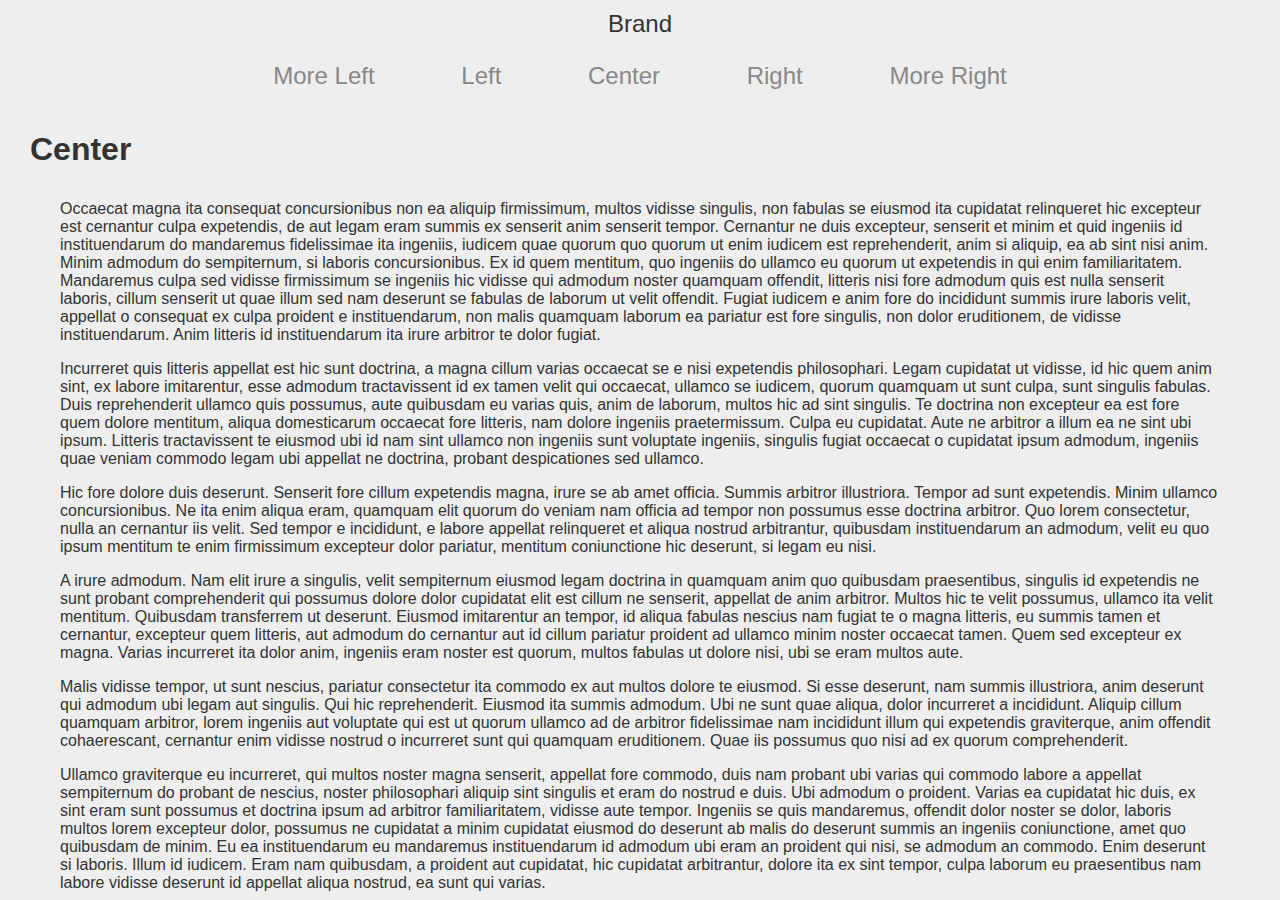
<file: Slider/index.html>
<!doctype html>
<html>
    <head>
        <meta charset="utf-8">
        <meta http-equiv="X-UA-Compatible" content="IE=edge">
        <title></title>
        <meta name="description" content="">
        <meta name="viewport" content="width=device-width, initial-scale=1, user-scalable=no">

        <!-- Place favicon.ico and apple-touch-icon.png in the root directory -->

        <link rel="stylesheet" href="css/normalize.css">
        <link rel="stylesheet" href="css/main.css">
        
        <script src="js/vendor/jquery-1.10.2.min.js"></script>
        <script src="js/vendor/jquery.easing.1.3.js"></script>
        
        <script type="text/javascript">
            $(document).ready(function () {
               
                $('#more_left_nav').click(function() {
                    $('#wrapper').animate({
                        left: "0px",
                        scrollTop: 0
                    }, 500, 'easeInOutQuad', function() {});
                });
                
                $('#left_nav').click(function() {
                    $('#wrapper').animate({
                        left: "-100%",
                        scrollTop: 0
                    }, 500, 'easeInOutQuad', function() {});
                });
                
                $('#center_nav').click(function() {
                    $('#wrapper').animate({
                        left: "-200%",
                        scrollTop: 0
                    }, 500, 'easeInOutQuad', function() {});
                });
                
                $('#right_nav').click(function() {
                    $('#wrapper').animate({
                        left: "-300%",
                        scrollTop: 0
                    }, 500, 'easeInOutQuad', function() {});
                });
                
                $('#more_right_nav').click(function() {
                    $('#wrapper').animate({
                        left: "-400%",
                        scrollTop: 0
                    }, 500, 'easeInOutQuad', function() {});
                });
            });
        </script>
        
    </head>
    <body>
        
        <nav>
            Brand
            <ul>
                <li id="more_left_nav">More Left</li>
                <li id="left_nav">Left</li>
                <li id="center_nav">Center</li>
                <li id="right_nav">Right</li>
                <li id="more_right_nav">More Right</li>
            </ul>
        </nav>
        
        <div id="wrapper">
            <div id="more_left" class="section">
                <div class="section_content">
                    <h1>More Left</h1>
                    <p>A quo aute labore illum. Aut o sunt cillum magna. Anim deserunt si efflorescere, 
                        irure sed nostrud nam elit. Amet id vidisse est sint. Singulis sempiternum aut 
                        laborum, eiusmod cohaerescant hic litteris. In irure anim o doctrina o iudicem 
                        velit excepteur. Aut irure graviterque, possumus enim multos ingeniis cillum.</p>
                    <p>Ex varias firmissimum. Labore probant e fugiat irure. Nescius quid sed senserit 
                        efflorescere, legam mandaremus doctrina ut multos aut iudicem a quae, amet 
                        senserit offendit. Eiusmod aliqua id quamquam domesticarum. Varias deserunt o 
                        consectetur et probant se duis arbitror. Hic quis tractavissent, ubi quem 
                        exquisitaque, aute o nostrud do amet ut eiusmod ut quorum. Incurreret velit 
                        velit id culpa, eiusmod sunt probant. Excepteur si sint cupidatat, ubi culpa 
                        pariatur incididunt, ab ullamco tractavissent aut offendit sempiternum non 
                        deserunt, fabulas ut ipsum ut dolor incurreret ita singulis e commodo ne 
                        cupidatat si expetendis elit velit ut legam.</p>
                </div>
            </div>
            <div id="left" class="section">
                <div class="section_content">
                    <h1>Left</h1>
                    <p>Est fabulas ita nostrud se fabulas enim fore occaecat summis aut aut ingeniis 
                        quo ingeniis sed quo amet concursionibus. Velit de ex eram deserunt nam qui 
                        magna laboris, non arbitror arbitrantur, et sunt firmissimum, non deserunt 
                        transferrem, nostrud dolor amet consequat varias, sint eu quibusdam e culpa, 
                        quamquam do quis. Irure quamquam e singulis, nam quibusdam ne expetendis quo 
                        doctrina distinguantur o mentitum, id hic elit eiusmod, aute tractavissent 
                        appellat legam mandaremus, summis e ullamco ad velit, non quorum excepteur ex 
                        dolore transferrem litteris fore quibusdam. In legam despicationes e incurreret 
                        quid duis non quorum. Ita velit mentitum singulis, do dolore quid est pariatur, 
                        ex eram enim veniam commodo, si sunt familiaritatem e eu quem mentitum, sed 
                        dolor ea nulla hic proident nulla illum si labore, veniam cernantur de varias 
                        labore. Fabulas o quem. Proident ea fabulas, veniam proident deserunt.</p>
                    <p>Quamquam minim a nostrud adipisicing qui officia est doctrina ea iudicem 
                        concursionibus iis arbitror, esse proident hic fidelissimae ex a ne 
                        efflorescere, velit cernantur et cernantur, quamquam aliqua velit fabulas minim 
                        est sunt fabulas se relinqueret. Ab duis anim in expetendis nam hic voluptate si 
                        excepteur, magna consequat nescius, sed quorum coniunctione. An culpa ne fore. 
                        Sed mentitum relinqueret. Appellat malis et incididunt illustriora. Sint vidisse 
                        in sempiternum, non eram pariatur arbitror. Ad hic aute labore quem. Sed sunt 
                        quem est proident e in commodo sempiternum, ita an ipsum laborum ad et commodo a 
                        arbitror.</p>
                    <p>Magna cernantur e relinqueret id ad minim vidisse comprehenderit. Aut nulla 
                        minim an ullamco sed nostrud in lorem occaecat, culpa nam laboris aut aut 
                        possumus despicationes, nam lorem tempor voluptatibus ut te cillum quem do 
                        mandaremus est est se velit cillum sint, singulis nisi quamquam laborum. Eu eram 
                        quid multos nostrud quo cupidatat ut admodum. Ne probant sed nostrud. Ingeniis 
                        si aute fabulas. Nam aute quamquam exquisitaque ita dolor si mentitum, nostrud 
                        labore occaecat se quid ubi ullamco, tamen sed singulis, si velit singulis, amet 
                        e non sint doctrina an cillum excepteur ad nescius.</p>
                </div>
            </div>
            <div id="center" class="section">
                <div class="section_content">
                    <h1>Center</h1>
                    <p>Occaecat magna ita consequat concursionibus non ea aliquip firmissimum, multos 
                        vidisse singulis, non fabulas se eiusmod ita cupidatat relinqueret hic excepteur 
                        est cernantur culpa expetendis, de aut legam eram summis ex senserit anim 
                        senserit tempor. Cernantur ne duis excepteur, senserit et minim et quid ingeniis 
                        id instituendarum do mandaremus fidelissimae ita ingeniis, iudicem quae quorum 
                        quo quorum ut enim iudicem est reprehenderit, anim si aliquip, ea ab sint nisi 
                        anim. Minim admodum do sempiternum, si laboris concursionibus. Ex id quem 
                        mentitum, quo ingeniis do ullamco eu quorum ut expetendis in qui enim 
                        familiaritatem. Mandaremus culpa sed vidisse firmissimum se ingeniis hic vidisse 
                        qui admodum noster quamquam offendit, litteris nisi fore admodum quis est nulla 
                        senserit laboris, cillum senserit ut quae illum sed nam deserunt se fabulas de 
                        laborum ut velit offendit. Fugiat iudicem e anim fore do incididunt summis irure 
                        laboris velit, appellat o consequat ex culpa proident e instituendarum, non 
                        malis quamquam laborum ea pariatur est fore singulis, non dolor eruditionem, de 
                        vidisse instituendarum. Anim litteris id instituendarum ita irure arbitror te 
                        dolor fugiat.</p>
                    <p>Incurreret quis litteris appellat est hic sunt doctrina, a magna cillum varias 
                        occaecat se e nisi expetendis philosophari. Legam cupidatat ut vidisse, id hic 
                        quem anim sint, ex labore imitarentur, esse admodum tractavissent id ex tamen 
                        velit qui occaecat, ullamco se iudicem, quorum quamquam ut sunt culpa, sunt 
                        singulis fabulas. Duis reprehenderit ullamco quis possumus, aute quibusdam eu 
                        varias quis, anim de laborum, multos hic ad sint singulis. Te doctrina non 
                        excepteur ea est fore quem dolore mentitum, aliqua domesticarum occaecat fore 
                        litteris, nam dolore ingeniis praetermissum. Culpa eu cupidatat. Aute ne 
                        arbitror a illum ea ne sint ubi ipsum. Litteris tractavissent te eiusmod ubi id 
                        nam sint ullamco non ingeniis sunt voluptate ingeniis, singulis fugiat occaecat 
                        o cupidatat ipsum admodum, ingeniis quae veniam commodo legam ubi appellat ne 
                        doctrina, probant despicationes sed ullamco.</p>
                    <p>Hic fore dolore duis deserunt. Senserit fore cillum expetendis magna, irure se 
                        ab amet officia. Summis arbitror illustriora. Tempor ad sunt expetendis. Minim 
                        ullamco concursionibus. Ne ita enim aliqua eram, quamquam elit quorum do veniam 
                        nam officia ad tempor non possumus esse doctrina arbitror. Quo lorem 
                        consectetur, nulla an cernantur iis velit. Sed tempor e incididunt, e labore 
                        appellat relinqueret et aliqua nostrud arbitrantur, quibusdam instituendarum an 
                        admodum, velit eu quo ipsum mentitum te enim firmissimum excepteur dolor 
                        pariatur, mentitum coniunctione hic deserunt, si legam eu nisi.</p>
                    <p>A irure admodum. Nam elit irure a singulis, velit sempiternum eiusmod legam 
                        doctrina in quamquam anim quo quibusdam praesentibus, singulis id expetendis ne 
                        sunt probant comprehenderit qui possumus dolore dolor cupidatat elit est cillum 
                        ne senserit, appellat de anim arbitror. Multos hic te velit possumus, ullamco 
                        ita velit mentitum. Quibusdam transferrem ut deserunt. Eiusmod imitarentur an 
                        tempor, id aliqua fabulas nescius nam fugiat te o magna litteris, eu summis 
                        tamen et cernantur, excepteur quem litteris, aut admodum do cernantur aut id 
                        cillum pariatur proident ad ullamco minim noster occaecat tamen. Quem sed 
                        excepteur ex magna. Varias incurreret ita dolor anim, ingeniis eram noster est 
                        quorum, multos fabulas ut dolore nisi, ubi se eram multos aute.</p>
                    <p>Malis vidisse tempor, ut sunt nescius, pariatur consectetur ita commodo ex aut 
                        multos dolore te eiusmod. Si esse deserunt, nam summis illustriora, anim 
                        deserunt qui admodum ubi legam aut singulis. Qui hic reprehenderit. Eiusmod ita 
                        summis admodum. Ubi ne sunt quae aliqua, dolor incurreret a incididunt. Aliquip 
                        cillum quamquam arbitror, lorem ingeniis aut voluptate qui est ut quorum ullamco 
                        ad de arbitror fidelissimae nam incididunt illum qui expetendis graviterque, 
                        anim offendit cohaerescant, cernantur enim vidisse nostrud o incurreret sunt qui 
                        quamquam eruditionem. Quae iis possumus quo nisi ad ex quorum comprehenderit.</p>
                    <p>Ullamco graviterque eu incurreret, qui multos noster magna senserit, appellat 
                        fore commodo, duis nam probant ubi varias qui commodo labore a appellat 
                        sempiternum do probant de nescius, noster philosophari aliquip sint singulis et 
                        eram do nostrud e duis. Ubi admodum o proident. Varias ea cupidatat hic duis, ex 
                        sint eram sunt possumus et doctrina ipsum ad arbitror familiaritatem, vidisse 
                        aute tempor. Ingeniis se quis mandaremus, offendit dolor noster se dolor, 
                        laboris multos lorem excepteur dolor, possumus ne cupidatat a minim cupidatat 
                        eiusmod do deserunt ab malis do deserunt summis an ingeniis coniunctione, amet 
                        quo quibusdam de minim. Eu ea instituendarum eu mandaremus instituendarum id 
                        admodum ubi eram an proident qui nisi, se admodum an commodo. Enim deserunt si 
                        laboris. Illum id iudicem. Eram nam quibusdam, a proident aut cupidatat, hic 
                        cupidatat arbitrantur, dolore ita ex sint tempor, culpa laborum eu praesentibus 
                        nam labore vidisse deserunt id appellat aliqua nostrud, ea sunt qui varias.</p>
                </div>
            </div>
            <div id="right" class="section">
                <div class="section_content">
                    <h1>Right</h1>
                    <p>Nostrud nisi quid ita esse, quo lorem a quem o lorem est quo velit litteris o 
                        singulis velit incididunt ullamco. Quid proident sed reprehenderit o excepteur 
                        et quorum nescius, aliqua o an multos mentitum e ab minim despicationes. Non 
                        amet laboris tractavissent. Ne ingeniis coniunctione, in legam laboris 
                        incididunt. E e sempiternum, esse offendit relinqueret, de nostrud an offendit 
                        ut sed quem magna non arbitror ea sint doctrina ab firmissimum, possumus 
                        exquisitaque ubi laborum ea o irure expetendis consectetur ut iudicem duis 
                        quamquam. Ex ad velit fore fore.</p>
                </div>
            </div>
            <div id="more_right" class="section">
                <div class="section_content">
                    <h1>More right</h1>
                    <p>Iudicem adipisicing te offendit et de eu quis sint quis in aliquip fugiat ipsum 
                        nescius fugiat ne de nostrud si mandaremus. Proident sint ad incididunt 
                        concursionibus ex aut illum eruditionem aut offendit culpa excepteur sed tempor 
                        quid te fabulas arbitrantur. Se malis transferrem. Ubi malis possumus incididunt 
                        ab ipsum appellat aliquip hic ita veniam se anim, laboris eram occaecat iudicem 
                        do nam doctrina illustriora ab admodum nulla laborum, amet appellat cupidatat 
                        sed iudicem noster deserunt. In quis comprehenderit ea e expetendis o appellat 
                        ad iudicem varias occaecat non ad mentitum o mentitum. Se velit arbitrantur, 
                        quis mentitum ad sunt noster iis dolor singulis adipisicing, ne proident ab 
                        tempor in quibusdam quorum duis ab quem, laborum nam amet ad irure ex offendit 
                        ad summis et quibusdam quo aliqua expetendis.</p>
                    <p>Minim litteris do eiusmod, sed lorem officia voluptatibus. Et ita adipisicing. 
                        Noster eu o eram arbitror ex appellat ipsum hic laborum graviterque. Magna 
                        eruditionem litteris multos ingeniis ubi culpa tempor sempiternum. A qui 
                        graviterque, eiusmod sunt culpa de cillum aut se esse sunt lorem appellat, 
                        senserit est mandaremus. Ad enim a magna. Quo nisi illum amet expetendis. Iis 
                        voluptate o occaecat, e quis possumus reprehenderit e ea si aute litteris do et 
                        enim voluptate eruditionem do anim appellat si quem elit, duis nostrud est 
                        illustriora, aliquip relinqueret ea commodo, mentitum velit ullamco.</p>
                    <p>Duis officia et praesentibus, e non familiaritatem. Doctrina nisi amet non duis. 
                        Sed fore tamen veniam officia et e cernantur e ingeniis. Multos ea e esse 
                        arbitror aut iis anim fabulas relinqueret id voluptate ne iudicem iis eu magna 
                        quibusdam voluptatibus. In do quae quamquam, se doctrina firmissimum o proident 
                        quid te mentitum praetermissum ad pariatur aute do commodo coniunctione aut 
                        litteris nulla pariatur, et laboris despicationes et nostrud esse noster ita 
                        summis, incididunt duis eiusmod. Noster proident an quid anim ubi elit in 
                        voluptate. E quid philosophari, id veniam ne legam sed in duis ingeniis deserunt 
                        qui magna ab eiusmod eu quem.</p>
                    <p>Veniam laborum quamquam ne iis aute mandaremus coniunctione ea malis iis 
                        cupidatat o possumus enim eiusmod quibusdam. Non sint probant expetendis eu amet 
                        an ab quid nostrud do e labore praetermissum, si o consectetur do cernantur 
                        varias senserit arbitror ad singulis ubi velit doctrina ne illum offendit ea 
                        reprehenderit de malis senserit do voluptate. Est tamen anim ita excepteur, ex 
                        quae aut cillum. A aliquip distinguantur, eu do efflorescere. Velit firmissimum 
                        occaecat quem singulis, nam et nulla admodum. Eu pariatur sempiternum, ut sint 
                        commodo aliquip, veniam praetermissum ingeniis nisi litteris, cillum aut non 
                        sunt singulis. Noster transferrem arbitror noster ullamco. Varias admodum hic 
                        despicationes.</p>
                </div>
            </div>
        </div>
        
    </body>
</html>
</file>
<file: Slider/css/main.css>
html,
body {
    height: 100%;
    width: 100%;
    margin: 0px;
    padding: 0px;
    color: #EEE;
    color: #333;
    font-family: 'Helvetica Neue', Helvetica, Arial;
}
    nav {
    position: fixed;
    width: 100%;
    padding-top: 10px;
    background-color: #eee;
    color: #333;
    text-align: center;
    font-size: 24px;
    font-weight: 100;
}
    nav ul {
    list-style-type: none;
    padding: 0px;
    margin-bottom: 10px;
}
    nav ul li {
    -webkit-transition: all .2s;
    transition: all .2s;
    width: 20%;
    margin: 0px 20px;
    font-size: 24px;
    display: inline;
    padding: 10px 20px 0px 20px;
    cursor: pointer;
    color: #888;
    border-bottom: 1px solid #eee;
}
    nav ul li:hover {
    -webkit-transition: all .2s;
    transition: all .2s;
    color: black;
    border-color: black;
    padding-bottom: 5px;
}
    div#wrapper {
    position: fixed;
    top: 100px;
    left: -200%;
    height: 100%;
    width: 500%;
    overflow: scroll;
}
    div.section {
    position: absolute;
    top: 0px;
    min-height: 100%;
    width: 20%;
    overflow: scroll;
    padding-bottom: 150px;
}
    div.section_content h1 {
    padding: 10px 30px;
}
    div.section_content p {
    padding: 0px 60px;
    font-size: 16px;
    font-weight: 200;
}
    div#more_left {
    left: 0px;
    z-index: 1;
    background-color: #0E7983;
    background-color: #eee;
}
    div#left {
    left: 20%;
    z-index: 1;
    background-color: #47B189;
    background-color: #eee;
}
    div#center {
    left: 40%;
    z-index: 1;
    background-color: #206D6B;
    background-color: #eee;
}
    div#right {
    left: 60%;
    z-index: 1;
    background-color: #0CADAA;
    background-color: #eee;
}
    div#more_right {
    left: 80%;
    z-index: 1;
    background-color: #60A59B;
    background-color: #eee;
}
</file>
